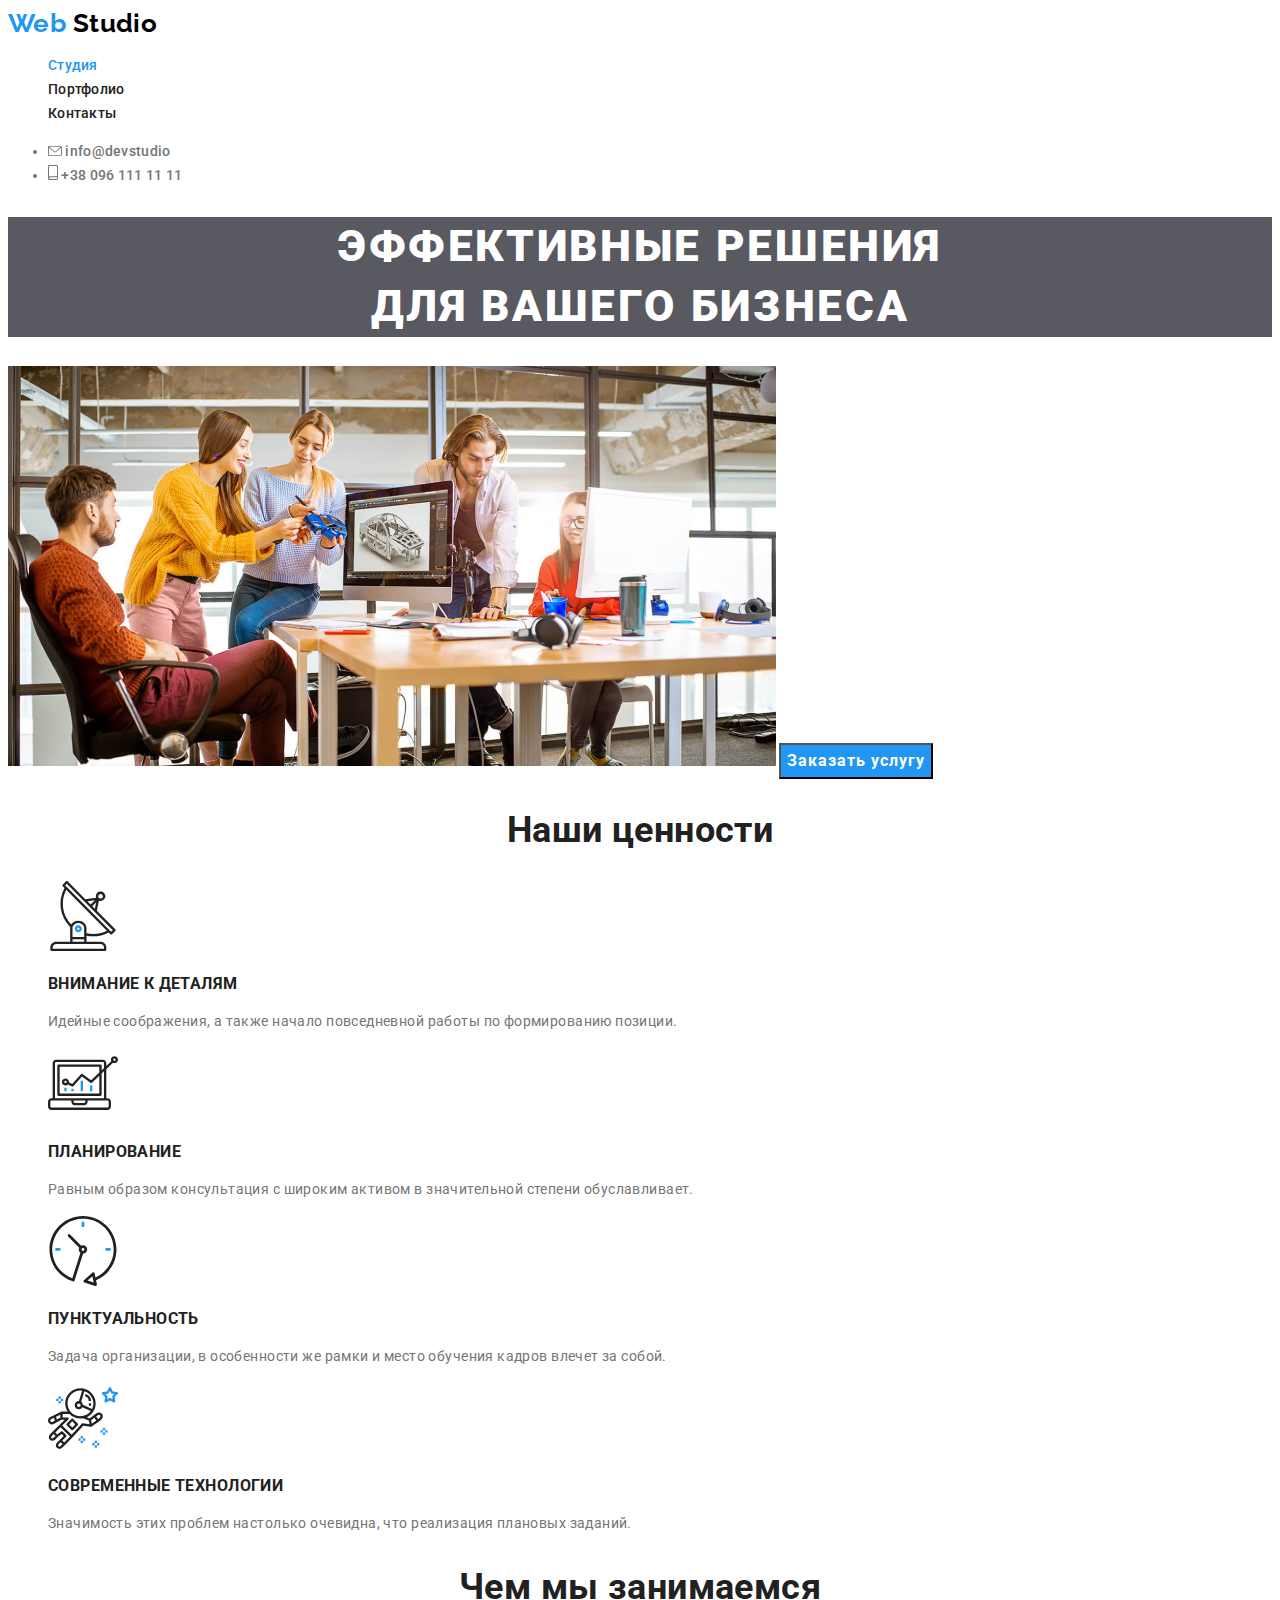
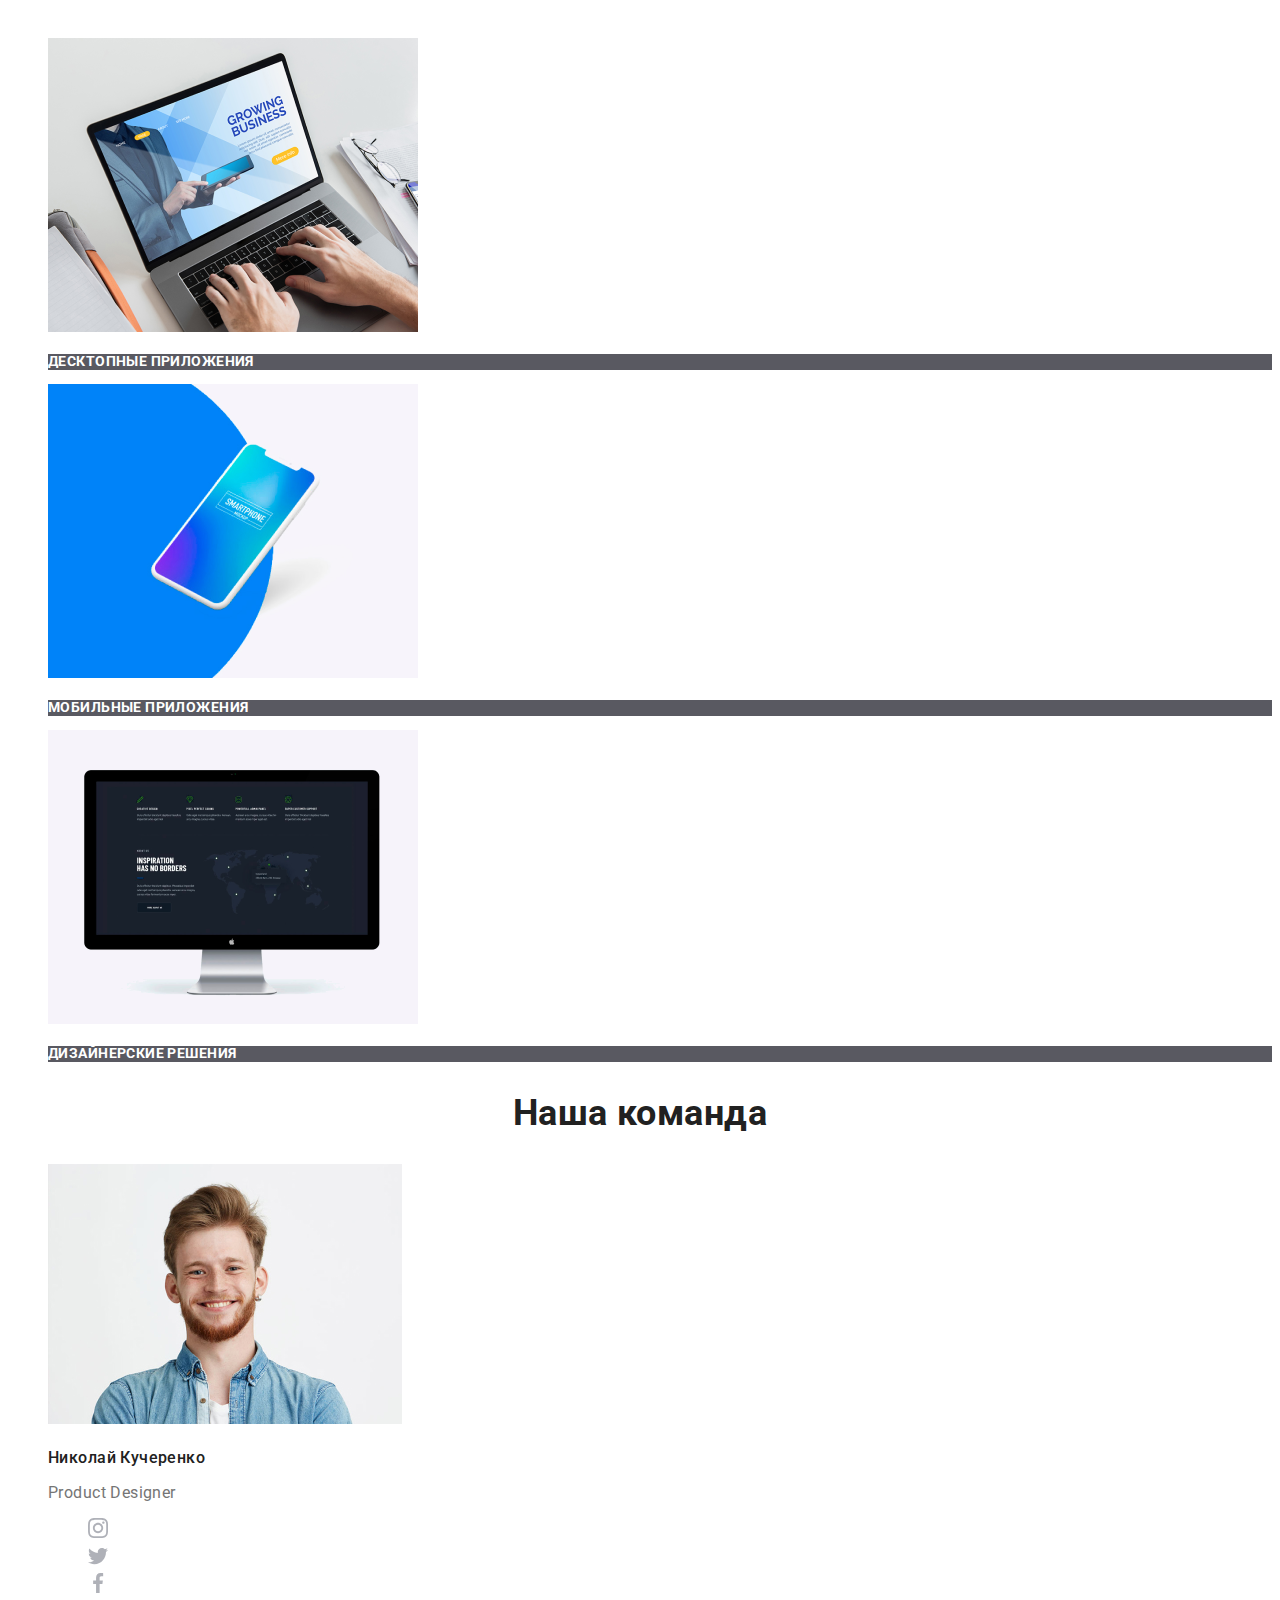
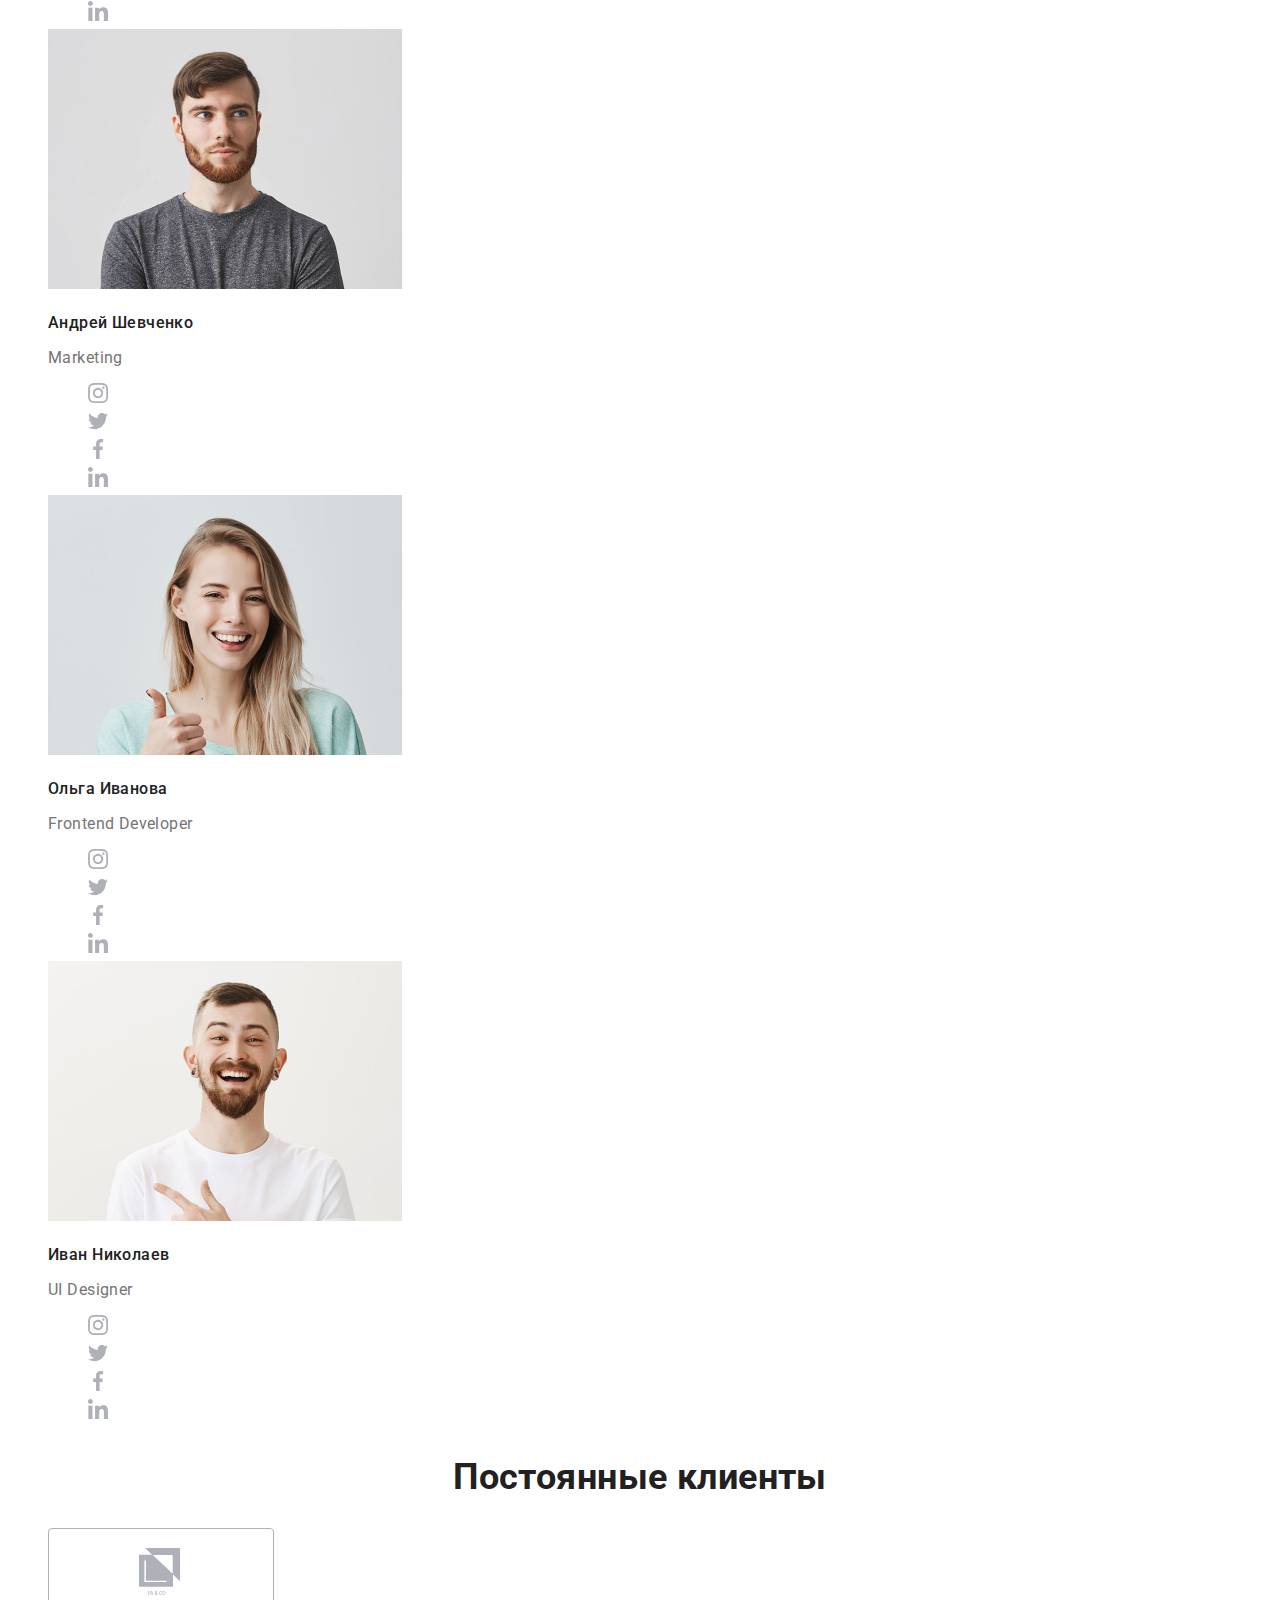
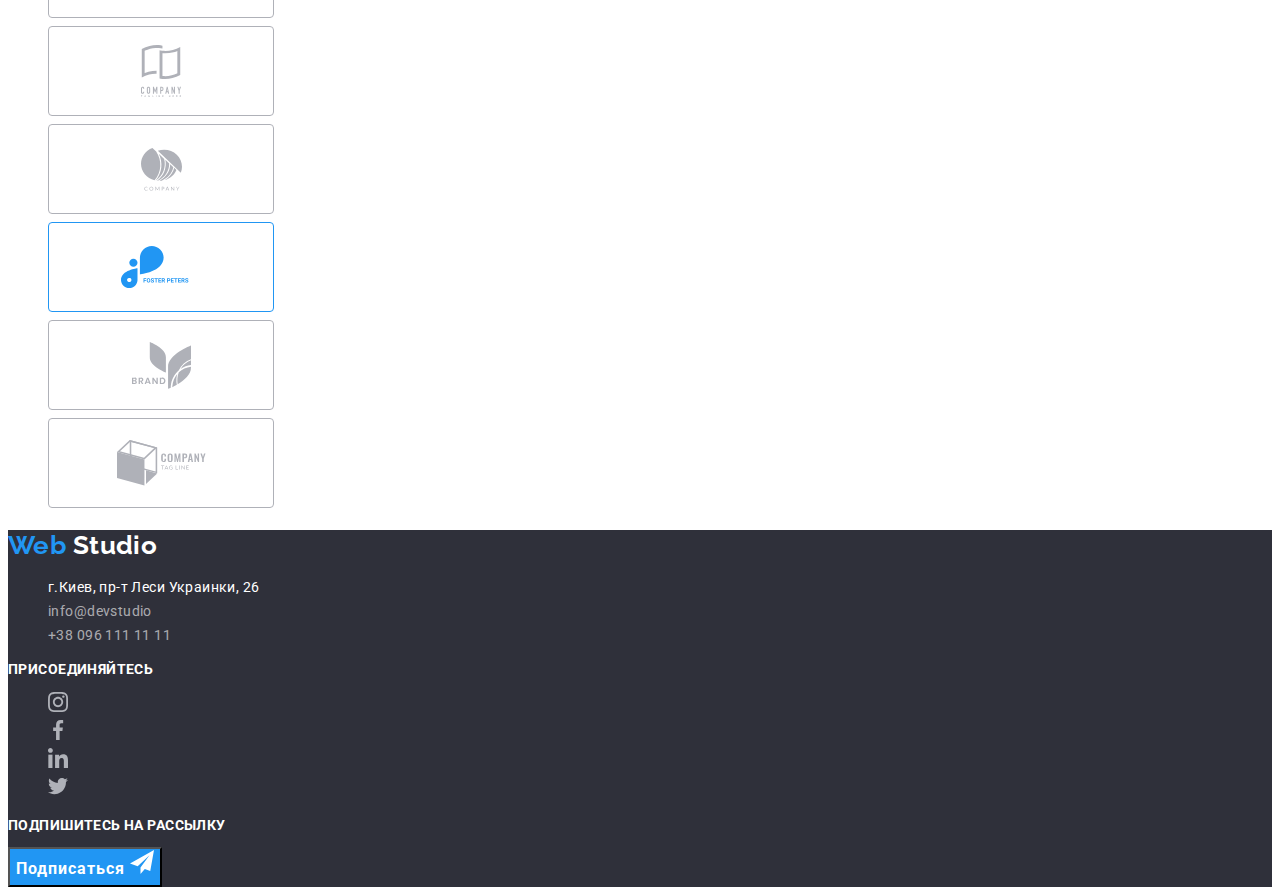
<file: index.html>
<!DOCTYPE html>
<html lang="ru">
<head>
    <meta charset="UTF-8">
    <meta name="viewport" content="width=device-width, initial-scale=1.0">
    <title>Web Studio</title>
    <link href="https://fonts.googleapis.com/css2?family=Raleway:wght@700&family=Roboto:wght@400;500;700&display=swap" rel="stylesheet"/>
    <link rel="stylesheet" href="./css/styles.css" />
</head>
<body>
    <!--Шапка сайта-->
    <header>
          <a href="./index.html" class="logo">
            Web <span class="logo-header">Studio</span> 
          </a>
          <nav>
          <ul class="site-nav list">
            <li><a href="./index.html" class="link current">Студия</a></li>
          <li><a href="./portfolio.html" class="link">Портфолио</a></li>
          <li><a href="" class="link">Контакты</a></li>
          </ul>
          </nav>      
            <address>
                <ul class="contacts">
                <li>
                    <a href=""><img src="./images/envelope.svg" alt="конверт"></a> 
                    <a href="mailto:info@devstudio.com" class="contacts-list">info@devstudio</a>
                <li>
                    <a href=""><img src="./images/smartphone1.svg" alt="смартфон"></a>
                    <a href="tel:+380961111111" class="contacts-list">+38 096 111 11 11</a>
                </li>
                </ul>
            </address>              
    </header>
    <main>
    <!--Герой-->
        <section class="hero">
            <h1 class="hero-title">Эффективные решения <br />для вашего бизнеса</h1>
            <img src="./images/header_img.png" alt="главный рисунок">
            <button class="button">Заказать услугу</button>
        </section>
    <!--Наши ценности-->
    <section class="section">
        <h2 class="section-title">Наши ценности</h2>
        <ul class="list">
            <li>
                <a href=""><img src="./images/antenna1.svg" class="image" alt="спутниковая антенна"></a>
                <h3 class="values-title">Внимание к деталям</h3>
                <p>Идейные соображения, а также начало повседневной работы по формированию позиции.</p>
            </li>
            <li>
                <a href=""><img src="./images/diagram1.svg" class="image" alt="компьютер с диаграммой"></a>
                <h3 class="values-title">Планирование</h3>
                <p>Равным образом консультация с широким активом в значительной степени обуславливает.</p>
            </li>
            <li>
                <a href=""><img src="./images/clock1.svg" class="image" alt="часы"></a>
                <h3 class="values-title">Пунктуальность</h3>
                <p>Задача организации, в особенности же рамки и место обучения кадров влечет за собой.</p>
            </li>
            <li>
                <a href=""><img src="./images/astronaut1.svg" class="image" alt="астронавт"></a>
                <h3 class="values-title">Современные технологии</h3>
                <p>Значимость этих проблем настолько очевидна, что реализация плановых заданий.</p>
            </li>

        </ul>
    </section>
    <!--Чем мы занимаемся-->
    <section class="section">
        <h2 class="section-title">Чем мы занимаемся</h2>
        <ul class="list">
            <li>
                <a href=""><img src="./images/box1.png" alt="десктопные приложения" width="370"></a>
                <h3 class="title">Десктопные приложения</h3>
            </li>
            <li>
                <a href=""><img src="./images/box2.png" alt="мобильные приложения" width="370"></a>
                <h3 class="title">Мобильные приложения</h3>
            </li>
            <li>
                <a href=""><img src="./images/box3.png" alt="дизайнерские решения" width="370"></a>
                <h3 class="title">Дизайнерские решения</h3>
            </li>
        </ul>
    </section>
    <!--Наша команда-->
    <section class="section">
        <h2 class="section-title">Наша команда</h2>

        <ul class="list">
            <li>
                       
                   <img src="./images/nikolay-kucherenko.jpg" alt="николай кучеренко" width="354">
                   <h3 class="name">Николай Кучеренко</h3>
                   <p class="text">Product Designer</p>
                   <ul class="list">                
                    <li><a href="https://www.instagram.com/?hl=ru" class="social-networks"><img src="./images/instagram.svg" alt="instagram"></a></li>
                    <li><a href="https://twitter.com/explore" class="social-networks"><img src="./images/twitter.svg" alt="twitter"></a></li>
                    <li><a href="https://uk-ua.facebook.com/" class="social-networks"><img src="./images/facebook.svg" alt="facebook"></a></li>
                    <li><a href="https://www.linkedin.com/" class="social-networks"><img src="./images/linkedin.svg" alt="linkedin"></a></li>
                  </ul>       
                            
            </li>
            <li>
                
                    <img src="./images/andrey-shevchenko.jpg" alt="андрей шевченко" width="354">
                    <h3 class="name">Андрей Шевченко</h3>
                    <p class="text">Marketing</p>
                    <ul class="list">                
                      <li><a href="https://www.instagram.com/?hl=ru" class="social-networks"><img src="./images/instagram.svg" alt="instagram"></a></li>
                      <li><a href="https://twitter.com/explore" class="social-networks"><img src="./images/twitter.svg" alt="twitter"></a></li>
                      <li><a href="https://uk-ua.facebook.com/" class="social-networks"><img src="./images/facebook.svg" alt="facebook"></a></li>
                      <li><a href="https://www.linkedin.com/" class="social-networks"><img src="./images/linkedin.svg" alt="linkedin"></a></li>
                    </ul>
            </li>
            <li>
                
                    <img src="./images/olga-ivanova.jpg" alt="ольга иванова" width="354">
                    <h3 class="name">Ольга Иванова</h3>
                    <p class="text">Frontend Developer</p>                
                    <ul class="list">                
                        <li><a href="https://www.instagram.com/?hl=ru" class="social-networks"><img src="./images/instagram.svg" alt="instagram"></a></li>
                        <li><a href="https://twitter.com/explore" class="social-networks"><img src="./images/twitter.svg" alt="twitter"></a></li>
                        <li><a href="https://uk-ua.facebook.com/" class="social-networks"><img src="./images/facebook.svg" alt="facebook"></a></li>
                        <li><a href="https://www.linkedin.com/" class="social-networks"><img src="./images/linkedin.svg" alt="linkedin"></a></li>
                    </ul>
            </li>
            <li>
                    <img src="./images/ivan-nikolaev.jpg" alt="иван николаев" width="354">
                    <h3 class="name">Иван Николаев</h3>
                    <p class="text">UI Designer</p>
                    <ul class="list">                
                        <li><a href="https://www.instagram.com/?hl=ru" class="social-networks"><img src="./images/instagram.svg" alt="instagram"></a></li>
                        <li><a href="https://twitter.com/explore" class="social-networks"><img src="./images/twitter.svg" alt="twitter"></a></li>
                        <li><a href="https://uk-ua.facebook.com/" class="social-networks"><img src="./images/facebook.svg" alt="facebook"></a></li>
                        <li><a href="https://www.linkedin.com/" class="social-networks"><img src="./images/linkedin.svg" alt="linkedin"></a></li>
                      </ul>
            </li>
        </ul>

    </section>
    <!--Постоянные клиенты-->
    <section class="section">
        <h2 class="section-title">Постоянные клиенты</h2>
        <ul class="list">
            <li>
                <a href="" class="client-link"><img src="./images/сlient1.svg" alt="клиент 1" width="226"></a> 
            </li>
            <li>
                <a href="" class="client-link"><img src="./images/сlient2.svg" alt="клиент 2" width="226"></a>
            </li>
            <li>
                <a href="" class="client-link"><img src="./images/сlient3.svg" alt="клиент 3" width="226"></a>
            </li>
            <li>
                <a href="" class="client-link"><img src="./images/сlient4.svg" alt="клиент 4" width="226"></a>
            </li>
            <li>
                <a href="" class="client-link"><img src="./images/сlient5.svg" alt="клиент 5" width="226"></a>
            </li>
            <li>
                <a href="" class="client-link"><img src="./images/сlient6.svg" alt="клиент 6" width="226"></a>
            </li>
        </ul>

    </section>
    </main>
        <!--Футер-->
    <footer class="footer-section">
        <!--Контактные данные-->
        <div class="section">
            
            <a href="./index.html" class="logo">
            Web <span class="logo-footer">Studio</span></a>
    
         <address>
             <ul class="list">
                 <li>
                     <a href="https://goo.gl/maps/Jv6W1Ja52CtikZpV6" class="address" target="_blank" rel="noopener noreferrer">г.Киев, пр-т Леси Украинки, 26</a>
                 </li>
                 <li>
                    <a href="mailto:info@devstudio.com" class="footer-address">info@devstudio</a>
                 </li>
                 <li>
                    <a href="tel:+380961111111" class="footer-address">+38 096 111 11 11</a>
                 </li>
             </ul>
         </address>
     </div>    
     <!--Социальные сети-->
     <div>
         <p class="section-point">Присоединяйтесь</p>
         <ul class="list">               
            <li><a href="https://www.instagram.com/?hl=ru" class="social-networks"><img src="./images/instagram.svg" alt="instagram"></a></li>
            <li><a href="https://uk-ua.facebook.com/" class="social-networks"><img src="./images/facebook.svg" alt="facebook"></a></li>
            <li><a href="https://www.linkedin.com/" class="social-networks"><img src="./images/linkedin.svg" alt="linkedin"></a></li>
            <li><a href="https://twitter.com/explore" class="social-networks"><img src="./images/twitter.svg" alt="twitter"></a></li>              
        </ul>
        
     </div>
     <!--Приглашение подписаться на рассылку-->
     <div>
         <p class="section-point">Подпишитесь на рассылку</p>
         <button class="button">Подписаться <img src="./images/icon-send.svg" alt="бумажный самолетик"></button>
     </div>

    </footer>
</body>
</html>
</file>
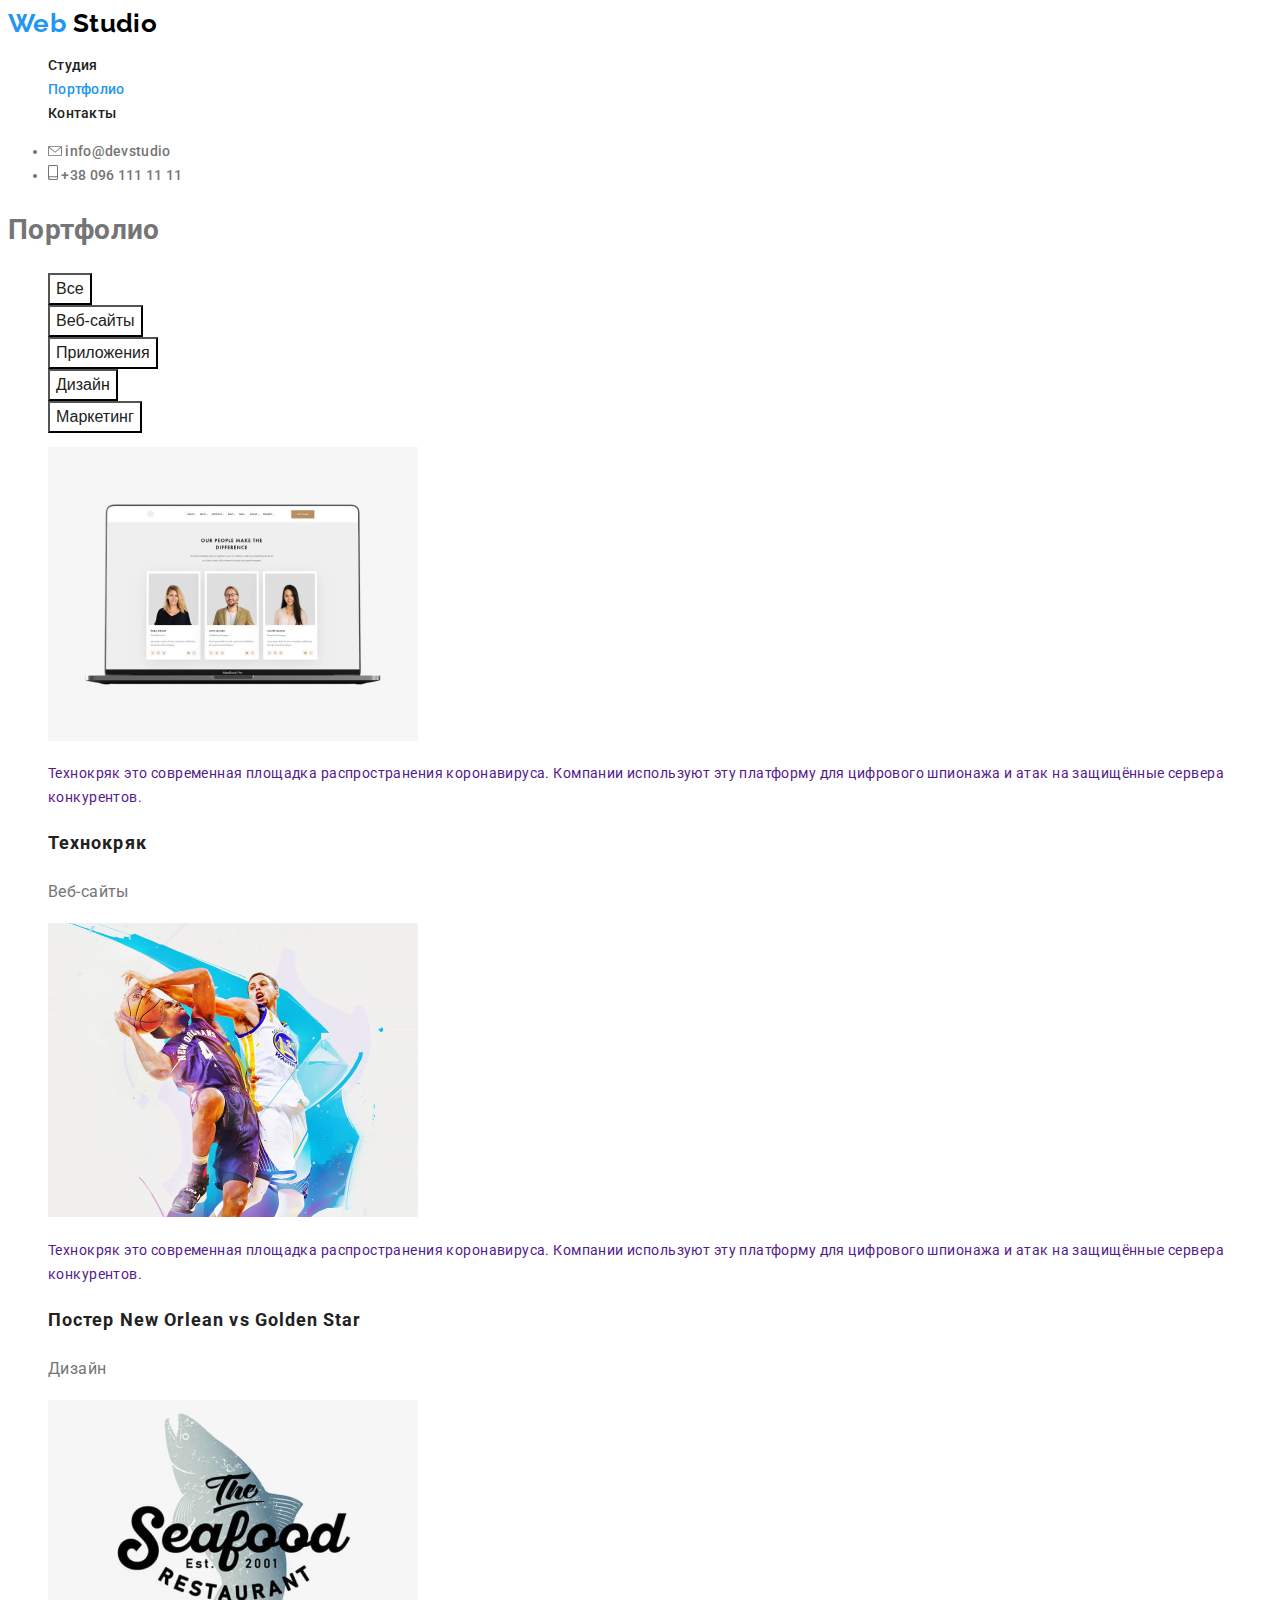
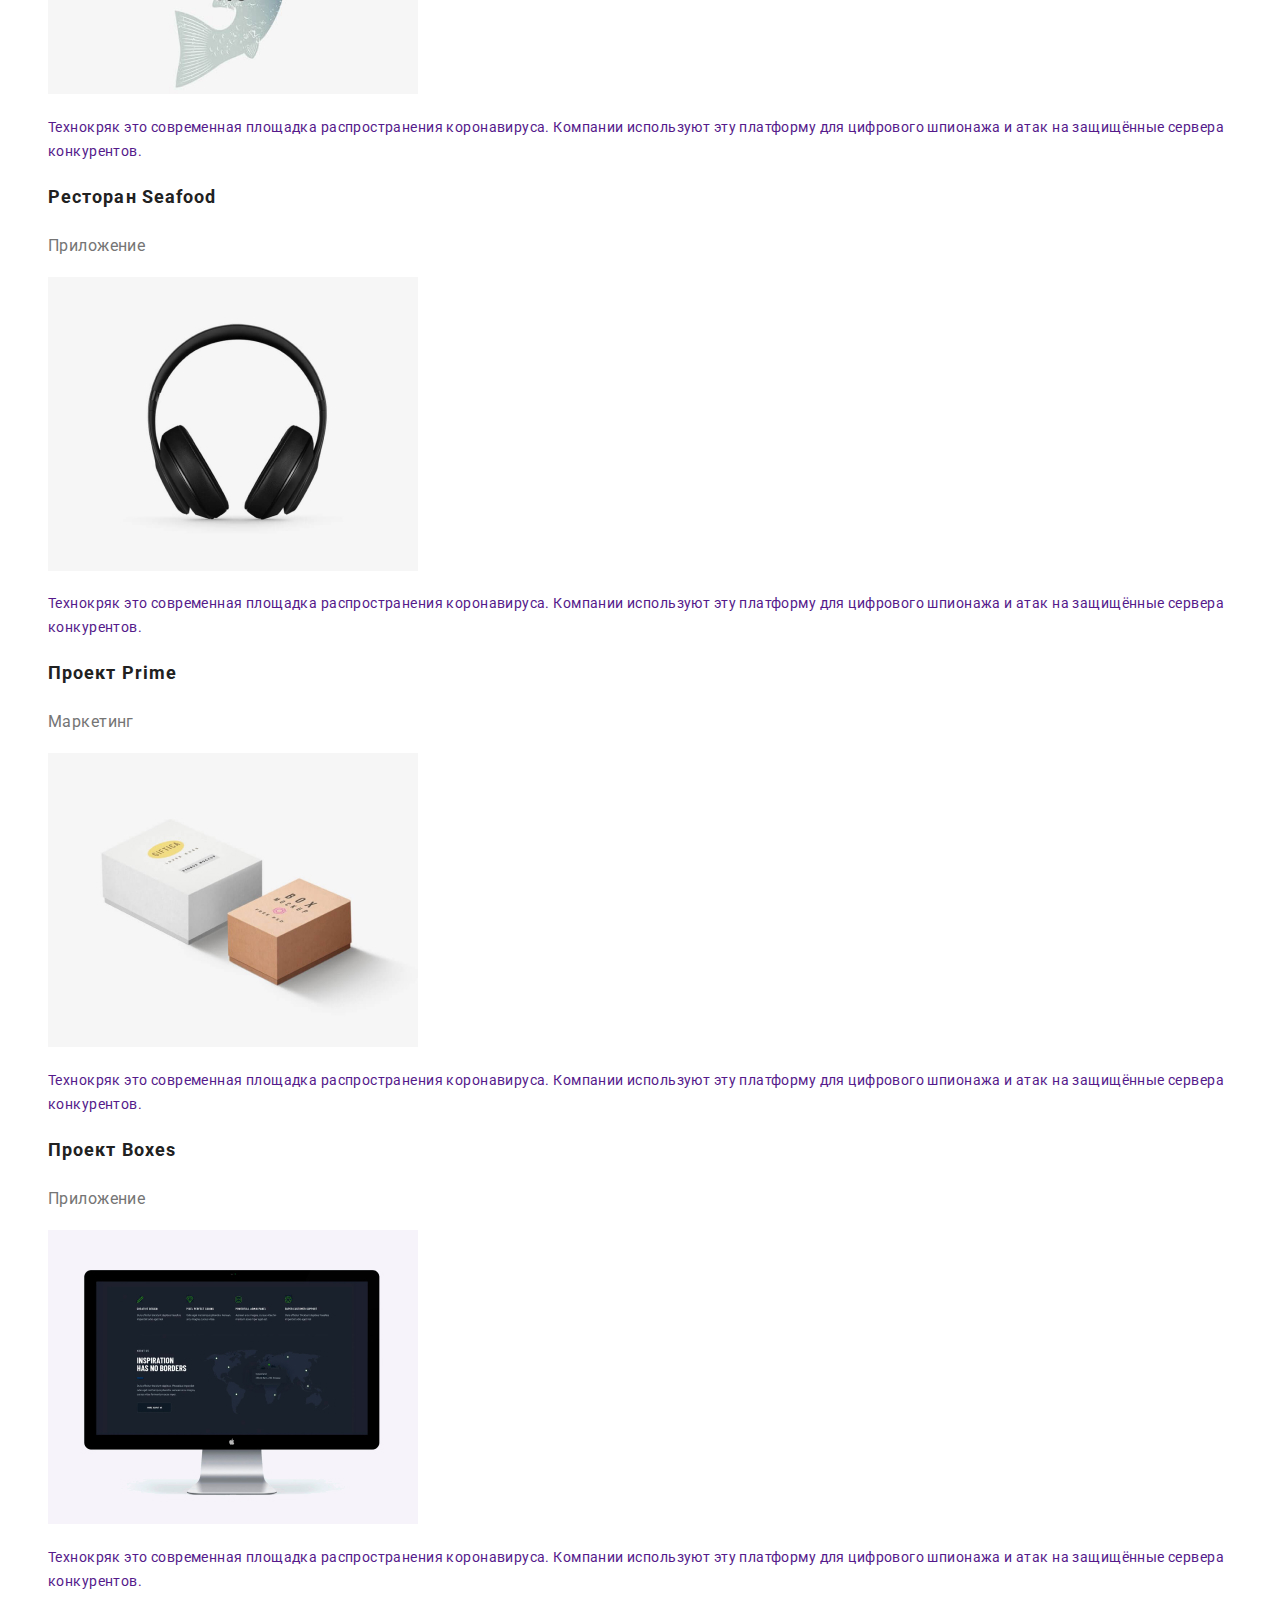
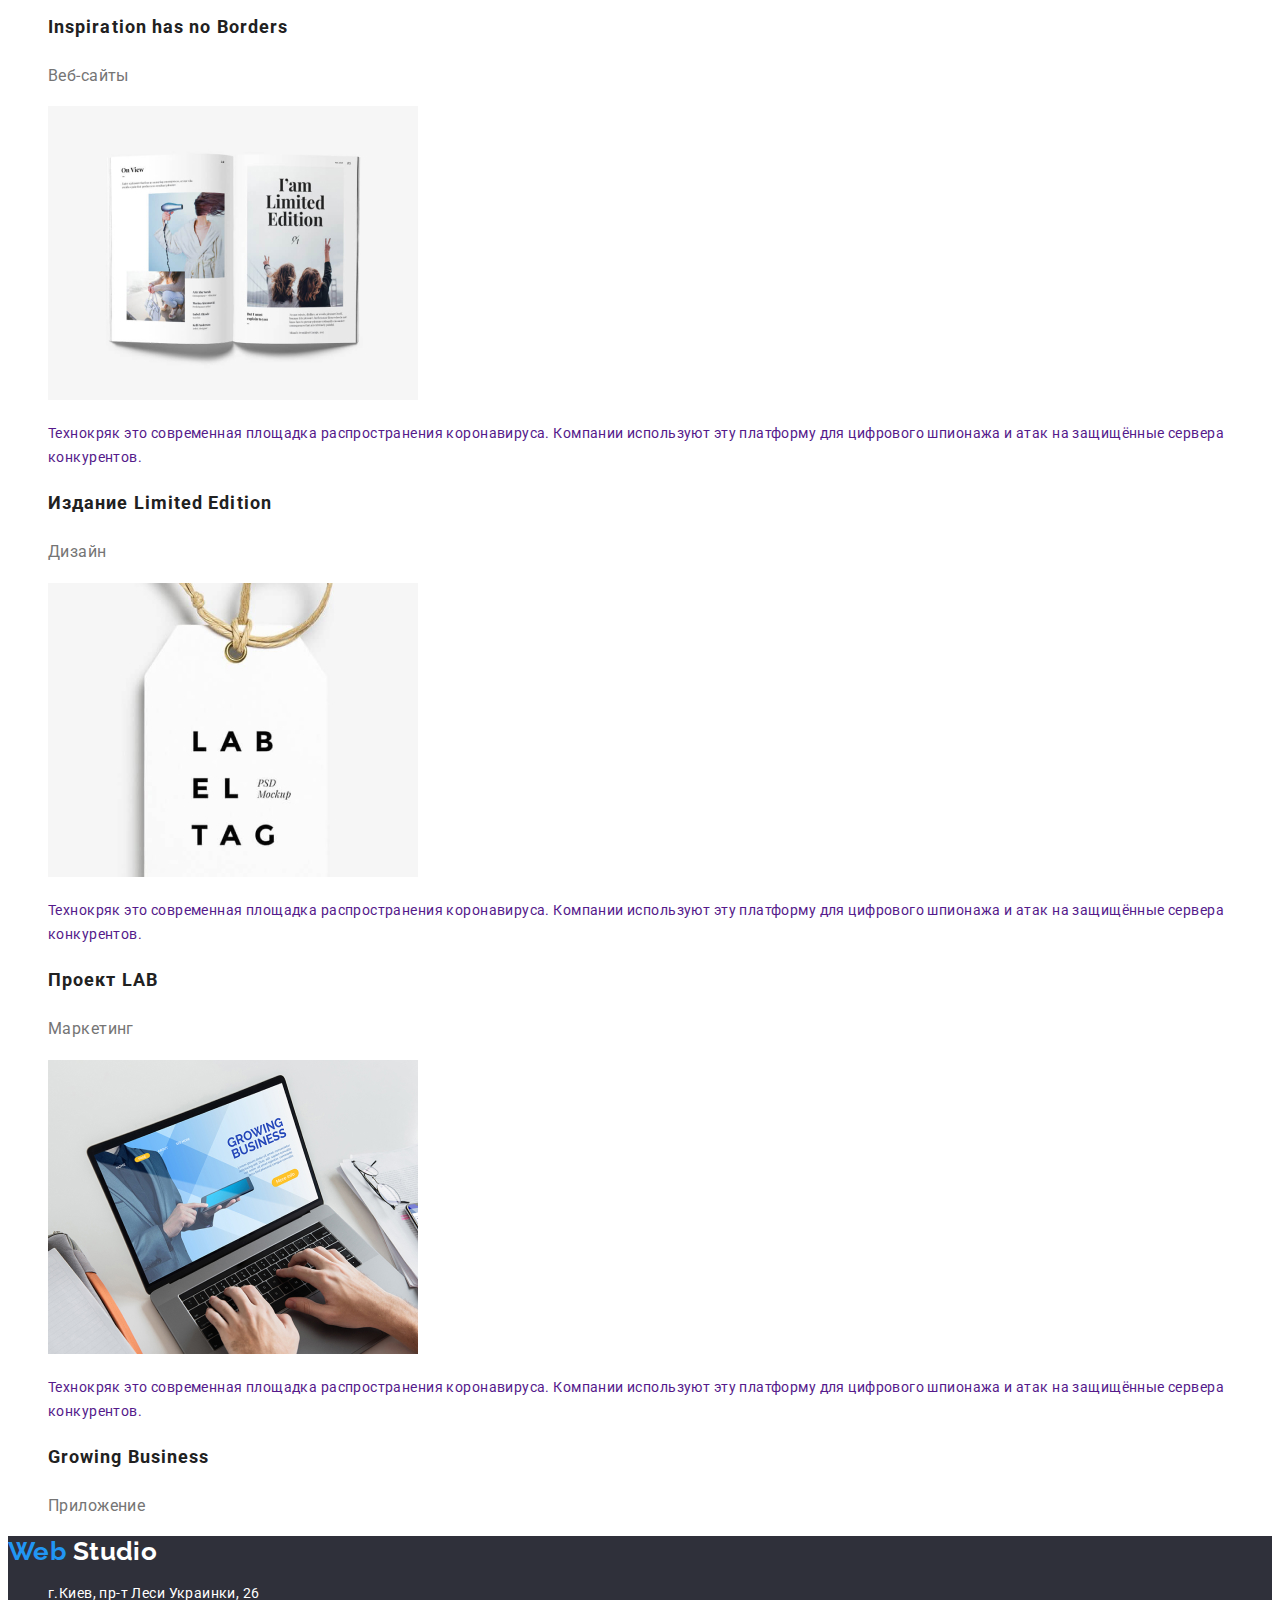
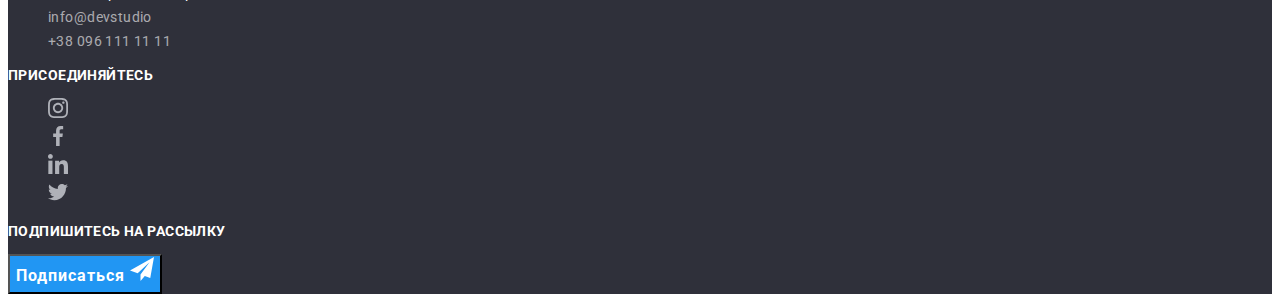
<file: Portfolio.html>
<!DOCTYPE html>
<html lang="ru">
<head>
    <meta charset="UTF-8">
    <meta name="viewport" content="width=device-width, initial-scale=1.0">
    <title>Web Studio</title>
    <link href="https://fonts.googleapis.com/css2?family=Raleway:wght@700&family=Roboto:wght@400;500;700&display=swap" rel="stylesheet"/>
    <link rel="stylesheet" href="./css/styles.css" />
</head>
<body>
    <!--Шапка сайта-->
    <header>
          <a href="./index.html" class="logo">
            Web <span class="logo-header">Studio</span> 
          </a>
          <nav>
          <ul class="site-nav list">
            <li><a href="./index.html" class="link">Студия</a></li>
          <li><a href="./portfolio.html" class="link current">Портфолио</a></li>
          <li><a href="" class="link">Контакты</a></li>
          </ul>
          </nav>      
            <address>
                <ul class="contacts">
                <li>
                    <a href=""><img src="./images/envelope.svg" alt="конверт"></a> 
                    <a href="mailto:info@devstudio.com" class="contacts-list">info@devstudio</a>
                <li>
                    <a href=""><img src="./images/smartphone1.svg" alt="смартфон"></a>
                    <a href="tel:+380961111111" class="contacts-list">+38 096 111 11 11</a>
                </li>
                </ul>
            </address>              
    </header>
    <main>
        <!--Контактные данные-->
        <section>
            <h1>Портфолио</h1>
               <ul class="list">
                  <li>
                    <button class="portfolio-button">Все</button>
                  </li>
                  <li>
                    <button class="portfolio-button">Веб-сайты</button>
                  </li>
                  <li>
                    <button class="portfolio-button">Приложения</button>
                  </li>
                  <li>
                    <button class="portfolio-button">Дизайн</button>
                  </li>
                  <li>
                    <button class="portfolio-button">Маркетинг</button>
                  </li>
                </ul>
            <ul class="list">
                <li>
                    <a href="" class="description"><img src="./images/site.jpg" alt="описание сайта" width="370">
                        <p>Технокряк это современная площадка распространения коронавируса. Компании используют эту платформу для цифрового шпионажа и атак на защищённые сервера конкурентов.</p>
                        <h2 class="title-name">Технокряк</h2>
                        <p class="section-name">Веб-сайты</p></a>
                        
                </li>
                <li>
                    <a href="" class="description"><img src="./images/basketball-players.jpg" alt="баскетболисты" width="370">
                      <p>Технокряк это современная площадка распространения коронавируса. Компании используют эту платформу для цифрового шпионажа и атак на защищённые сервера конкурентов.</p>
                        <h2 class="title-name">Постер New Orlean vs Golden Star</h2>
                        <p class="section-name">Дизайн</p></a>
                </li>
                <li>
                    <a href="" class="description"><img src="./images/seafood-restaurant.jpg" alt="рыбный магазин" width="370">
                        <p>Технокряк это современная площадка распространения коронавируса. Компании используют эту платформу для цифрового шпионажа и атак на защищённые сервера конкурентов.</p>
                        <h2 class="title-name">Ресторан Seafood</h2>
                        <p class="section-name">Приложение</p></a>
                </li>
                <li>
                    <a href="" class="description"><img src="./images/headphones.jpg" alt="наушники" width="370">
                        <p>Технокряк это современная площадка распространения коронавируса. Компании используют эту платформу для цифрового шпионажа и атак на защищённые сервера конкурентов.</p>
                        <h2 class="title-name">Проект Prime</h2>
                        <p class="section-name">Маркетинг</p></a>
                </li>
                <li>
                    <a href="" class="description"><img src="./images/boxes.jpg" alt="коробки" width="370">
                        <p>Технокряк это современная площадка распространения коронавируса. Компании используют эту платформу для цифрового шпионажа и атак на защищённые сервера конкурентов.</p>
                        <h2 class="title-name">Проект Boxes</h2>
                        <p class="section-name">Приложение</p></a>
                </li>
                <li>
                    <a href="" class="description"><img src="./images/screen.jpg" alt="монитор" width="370">
                        <p>Технокряк это современная площадка распространения коронавируса. Компании используют эту платформу для цифрового шпионажа и атак на защищённые сервера конкурентов.</p>
                        <h2 class="title-name">Inspiration has no Borders</h2>
                        <p class="section-name">Веб-сайты</p></a>
                </li>
                <li>
                    <a href="" class="description"><img src="./images/magazin.jpg" alt="журнал" width="370">
                        <p>Технокряк это современная площадка распространения коронавируса. Компании используют эту платформу для цифрового шпионажа и атак на защищённые сервера конкурентов.</p>
                        <h2 class="title-name">Издание Limited Edition</h2>
                        <p class="section-name">Дизайн</p></a>
                </li>
                <li>
                    <a href="" class="description"><img src="./images/label.jpg" alt="этикетка" width="370">
                        <p>Технокряк это современная площадка распространения коронавируса. Компании используют эту платформу для цифрового шпионажа и атак на защищённые сервера конкурентов.</p>
                        <h2 class="title-name">Проект LAB</h2>
                        <p class="section-name">Маркетинг</p></a>
                </li>
                <li>
                    <a href="" class="description"><img src="./images/laptop.jpg" alt="ноутбук" width="370">
                        <p>Технокряк это современная площадка распространения коронавируса. Компании используют эту платформу для цифрового шпионажа и атак на защищённые сервера конкурентов.</p>
                        <h2 class="title-name">Growing Business</h2>
                        <p class="section-name">Приложение</p></a>
                </li>
            </ul>
        </section>
    </main>
    <!--Футер-->
    <footer class="footer-section">
        <!--Контактные данные-->
        <div class="section">

            <a href="./index.html" class="logo">
            Web <span class="logo-footer">Studio</span></a>
    
         <address>
             <ul class="list">
                 <li>
                     <a href="https://goo.gl/maps/Jv6W1Ja52CtikZpV6" class="address" target="_blank" rel="noopener noreferrer">г.Киев, пр-т Леси Украинки, 26</a>
                 </li>
                 <li>
                    <a href="mailto:info@devstudio.com" class="footer-address">info@devstudio</a>
                 </li>
                 <li>
                    <a href="tel:+380961111111" class="footer-address">+38 096 111 11 11</a>
                 </li>
             </ul>
         </address>
     </div>    
     <!--Социальные сети-->
     <div>
         <p class="section-point">Присоединяйтесь</p>
         <ul class="list">               
            <li><a href="https://www.instagram.com/?hl=ru" class="social-networks"><img src="./images/instagram.svg" alt="instagram"></a></li>
            <li><a href="https://uk-ua.facebook.com/" class="social-networks"><img src="./images/facebook.svg" alt="facebook"></a></li>
            <li><a href="https://www.linkedin.com/" class="social-networks"><img src="./images/linkedin.svg" alt="linkedin"></a></li>
            <li><a href="https://twitter.com/explore" class="social-networks"><img src="./images/twitter.svg" alt="twitter"></a></li>              
        </ul>
        
     </div>
     <!--Приглашение подписаться на рассылку-->
     <div>
         <p class="section-point">Подпишитесь на рассылку</p>
         <button class="button">Подписаться <img src="./images/icon-send.svg" alt="бумажный самолетик"></button>
     </div>

    </footer>
</body>
</html>
</file>
<file: css/styles.css>
/* цвет основного текста #757575; */
/* вторичный цвет #212121;*/
/* черный #000000; */
/* белый #FFFFFF; */
/* rgba(255, 255, 255, 0.6); */
/* фот футера #2F303A;*/
/* акцент #2196F3; */
/* вторичный цвет фона #F5F4FA */
/* фон для секции "чем мы занимаемся": rgba(47, 48, 58, 0.8) */

:root {
    --primary-text-color: #757575;
    --title-text-color: #212121;
    --accent-color: #2196F3;
    --white-color: #FFFFFF;
    --black-color: #000000;
    --secondary-backgrount-color: #F5F4FA;
    --thirdly-background-color: rgba(47, 48, 58, 0.8);
    --footer-background-color: #2F303A;

}


body {
    background-color: var(--white-color);
    color: var(--primary-text-color);
    font-family: Roboto, sans-serif;
    font-size: 14px;
    line-height: 1.71;
    letter-spacing: 0.03em;
}
.list {
    list-style: none;
}

/*Logo*/
.logo {
    color: var(--accent-color);
    font-family: Raleway, sans-serif;
    font-weight: bold;
    font-size: 26px;
    line-height: 1.19;
    text-decoration: none;
}
.logo:hover {
    color: var(--title-text-color);
}
.logo-header {
    color: var(--black-color);
}

/*Site navigation*/
.site-nav .link{
    color: var(--title-text-color);
    font-weight: 500;
    font-size: 14px;
    line-height: 1.14;
    letter-spacing: 0.02em;
    text-decoration: none;
}
.site-nav .link:hover,
.site-nav .link:focus {
    color: var(--accent-color);
}

.site-nav .link.current {
    color: var(--accent-color);
}

/*Contacts*/
.contacts-list{
    color: var(--primary-text-color);
    font-style: normal;
    font-weight: 500;
    font-size: 14px;
    line-height: 1.14;
    letter-spacing: 0.02em;
    text-decoration: none;
}

.contacts-list:hover,
.contacts-list:focus {
    color: var(--accent-color);
}

/*Section*/
.section-title {
    color: var(--title-text-color);
    font-weight: 700;
    font-size: 36px;
    line-height: 1.17;
    text-align: center;
}

/*Hero*/
.hero-title {
    color: #FFFFFF;
    font-weight: 900;
    font-size: 44px;
    line-height: 1.36;
    text-align: center;
    letter-spacing: 0.06em;
    text-transform: uppercase;
    background-color: var(--thirdly-background-color);
}

/*Values*/
.values-title {
    color: var(--title-text-color);
    font-weight: 700;
    line-height: 1.14;
    text-transform: uppercase;
}
.image:hover {
    color: var(--accent-color);
}

/*What we do*/

.list .title {
    color: var(--white-color);
    font-weight: 700;
    font-size: 14px;
    line-height: 1.14;    
    text-transform: uppercase;
    background-color: var(--thirdly-background-color);
}

/*Our team*/

.list .name {
    color: var(--title-text-color);
    font-weight: 500;
    font-size: 16px;
    line-height: 1.19;
}
.list .text {
    font-weight: 400;
    font-size: 16px;
    line-height: 1.19;
}
.social-networks:hover,
.social-networks:focus {
    color: var(--accent-color);
} 

/*Clients*/
.client-link:hover,
.client-link:focus {
    color: var(--accent-color);
}

.button {
    background-color: var(--accent-color);
    color: var(--white-color);
    font-family: inherit;
    font-family: Roboto;
    font-weight: bold;
    font-size: 16px;
    line-height: 1.875;
    align-items: center;
    text-align: center;
    letter-spacing: 0.06em;
}

/*Footer*/
.footer-section {
    background-color: var(--footer-background-color);
}

.logo-footer {
    color: var(--white-color);
}
.address {
    color: var(--white-color);
    font-style: normal;
    font-weight: 400;
    line-height: 1.71;
    text-decoration: none;
}
.footer-address {
    font-style: normal;
    font-weight: 400;
    line-height: 1.71;
    color: rgba(255, 255, 255, 0.6);
    text-decoration: none;
}
.section-point {
    color: var(--white-color);
    font-weight: 700;
    line-height: 1.14;
    text-transform: uppercase;
}

/*PORTFOLIO*/

/*Button*/
.portfolio-button {
    background-color: var(--secondary-backgrount-colorseconda);
    color: var(--title-text-color);
    font-weight: 500;
    font-size: 16px;
    line-height: 1.62;
    text-align: center;    
}
.portfolio-button:hover,
.portfolio-button:focus {
    color: var(--white-color);
    background-color: var(--accent-color);
}
.title-name {
    color: var(--title-text-color);
    font-weight: 700;
    font-size: 18px;
    line-height: 2.0;
    letter-spacing: 0.06em;    
}
.section-name {
    color: var(--primary-text-color);   
    font-weight: 400;
    font-size: 16px;
    line-height: 1.87;    
}
.description {
    text-decoration: none;
}
</file>
